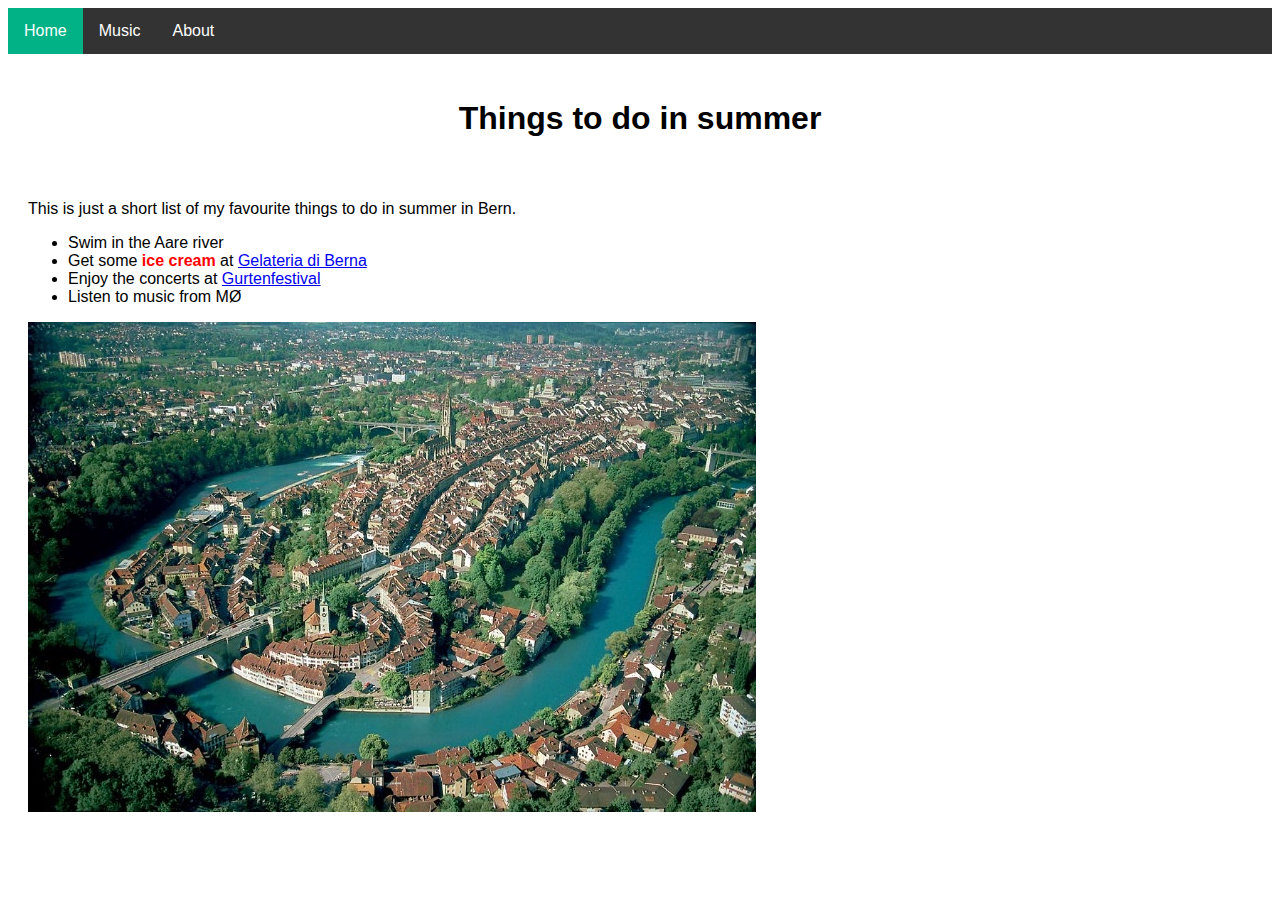
<file: index.html>
<!DOCTYPE html>
<html>
  <head>
      <meta charset="UTF-8">
      <meta http-equiv="Content-Type" content="text/html; charset=utf-8" />
      <title>Summer in Bern</title>
      <link rel="stylesheet" href="main.css">
    </div>
  </head>
  <body>
    <div id="navigation">
      <ul>
          <li><a class="active" href="index.html">Home</a></li>
          <li><a href="music.html">Music</a></li>
          <li><a href="about.html">About</a></li>
      </ul>
    </div>
    <div id="header">
      <h1>Things to do in summer</h1>
    </div>
    <div class="content">
      <p>This is just a short list of my favourite things to do in summer in Bern.</p>
      <ul>
        <li>Swim in the Aare river</li>
        <li>Get some <span class="red_bold">ice cream</span> at <a href="http://www.gelateriadiberna.ch" target="_blank">Gelateria di Berna</a></li>
        <li>Enjoy the concerts at <a href="http://www.gurtenfestival.ch" target="_blank">Gurtenfestival</a></li>
        <li>Listen to music from MØ</li>
      </ul>
      <img src="images/Bern_luftaufnahme.png" alt="Bern Luftaufnahme" style="width:728px;height:490px;">
    </div>
  </body>
</html>
</file>
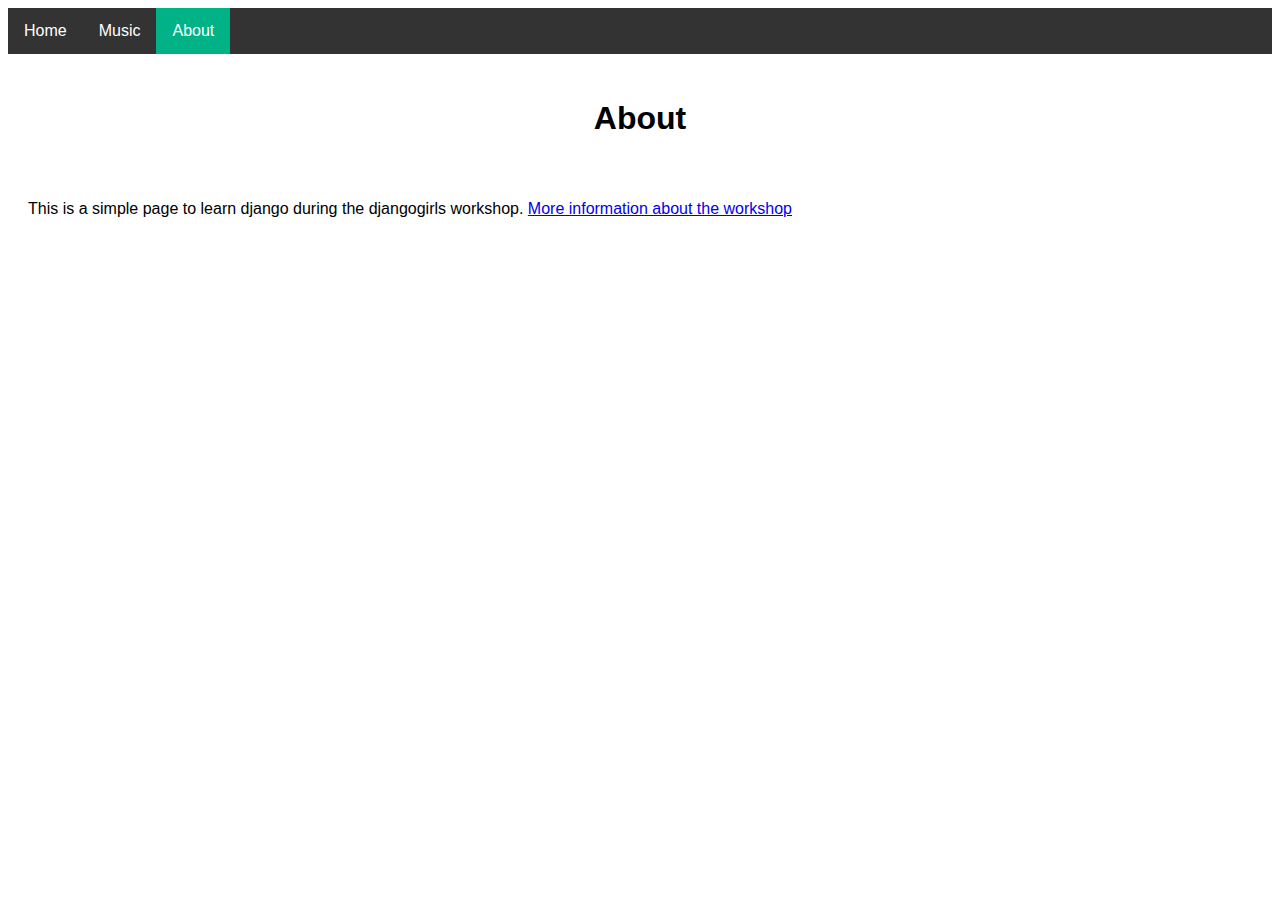
<file: about.html>
<!DOCTYPE html>
<html>
  <head>
      <meta charset="UTF-8">
      <meta http-equiv="Content-Type" content="text/html; charset=utf-8" />
      <title>About</title>
      <link rel="stylesheet" href="main.css">
    </div>
  </head>
  <body>
    <div id="navigation">
      <ul>
          <li><a href="index.html">Home</a></li>
          <li><a href="music.html">Music</a></li>
          <li><a class="active" href="about.html">About</a></li>
      </ul>
    </div>
    <div id="header">
      <h1>About</h1>
    </div>
    <div class="content">
      <p>This is a simple page to learn django during the djangogirls workshop. <a href="https://djangogirls.org/bern/">More information about the workshop</a></p>
    </div>
  </body>
</html>
</file>
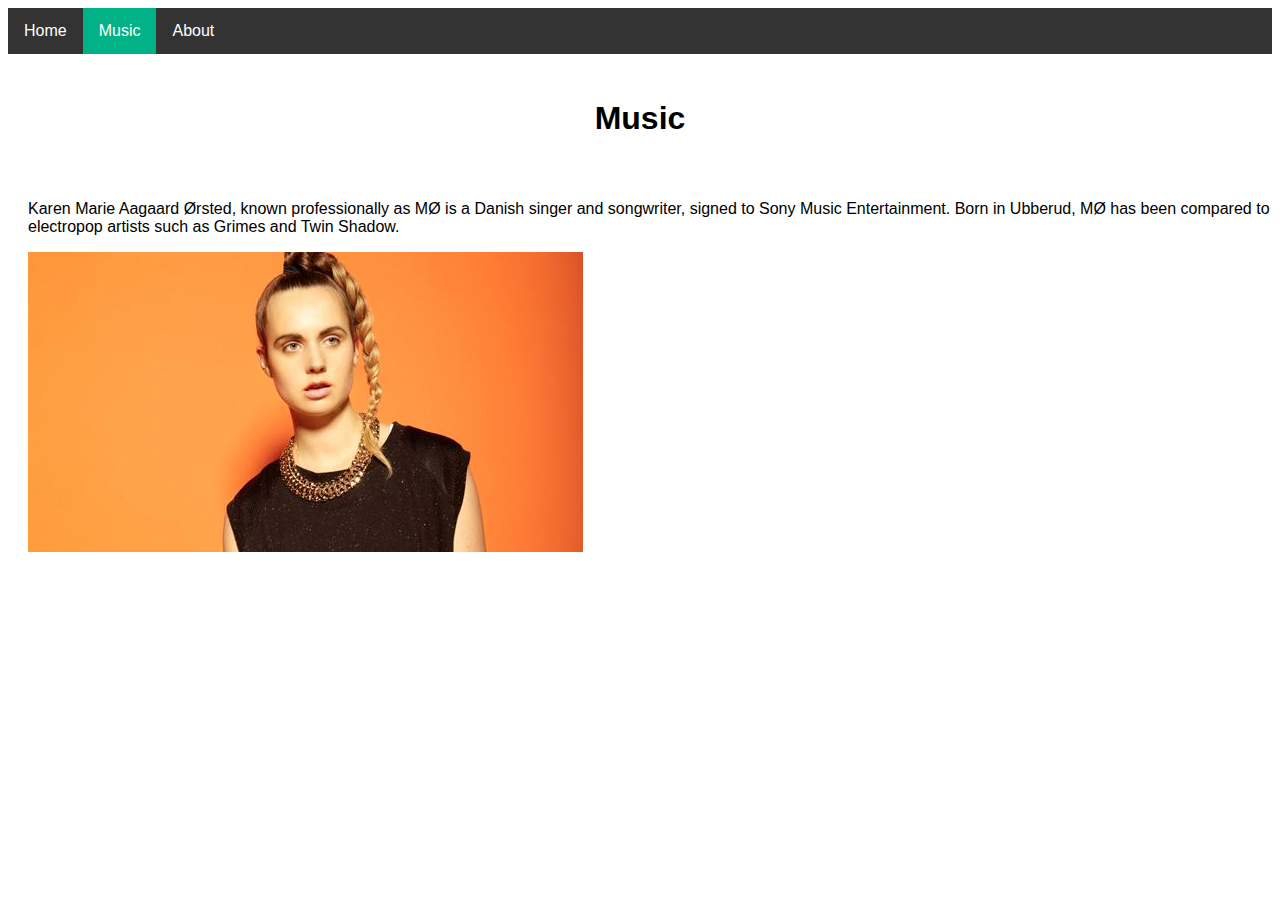
<file: music.html>
<!DOCTYPE html>
<html>
  <head>
      <meta charset="UTF-8">
      <meta http-equiv="Content-Type" content="text/html; charset=utf-8" />
      <title>Music</title>
      <link rel="stylesheet" href="main.css">
    </div>
  </head>
  <body>
    <div id="navigation">
      <ul>
          <li><a href="index.html">Home</a></li>
          <li><a class="active" href="music.html">Music</a></li>
          <li><a href="about.html">About</a></li>
      </ul>
    </div>
    <div id="header">
      <h1>Music</h1>
    </div>
    <div class="content">
      <p>Karen Marie Aagaard Ørsted, known professionally as MØ is a Danish singer and songwriter, signed to Sony Music Entertainment. Born in Ubberud, MØ has been compared to electropop artists such as Grimes and Twin Shadow. </p>
      <img src="images/mo.jpg" alt="MO musician" style="width:555px;height:300px;">
    </div>
  </body>
</html>
</file>
<file: main.css>
/*This is my css file to style my static website */
body {
  font-family: "Open Sans", sans-serif;
}

h1 {
  color: #000000;
}
/*Navigation*/
#navigation ul {
  list-style-type: none;
  margin: 0px;
  padding: 0px;
  overflow: hidden;
  background-color: #333333;
}
#navigation li {
  float: left;
}
#navigation a {
  display: block;
  color: #fff;
  text-align: center;
  padding:14px 16px;
  text-decoration: none;
}
#navigation a:hover {
  background-color: #111;
}
/*----------*/
#header {
  padding-top: 25px;
  padding-bottom: 25px;
  text-align: center;
}
.content {
  margin-left: 20px;
}
.red_bold {
  color: #ff0000;
  font-weight: bold;
}
.active {
  background-color: #00b285;
}
</file>
